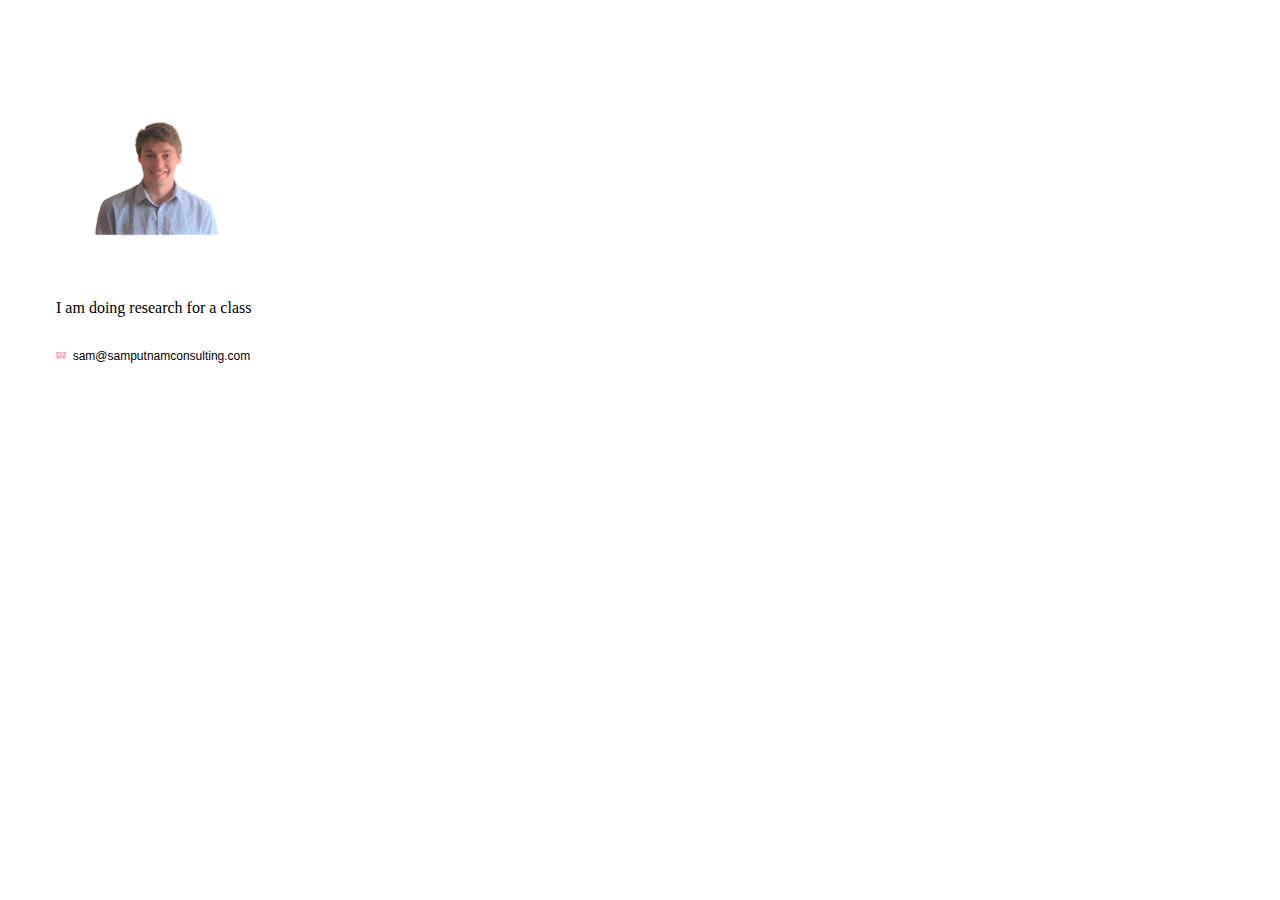
<file: index.html>
<!DOCTYPE html>

<html>
<head>
  <title>  </title>
   <meta http-equiv="content-type" content="text/html; charset=UTF-8" />
  <link href="css/index.css" media="screen, projection" rel="stylesheet" type="text/css" />
   <!--[if IE]> <link href="css/ie.css" media="screen,  projection" rel="stylesheet" type="text/css" /><![endif]-->
  <script>
  
   </script>
  <link rel="icon" type="image/png" href="[data-uri]">
  <link href="/feed"  type="application/atom+xml" rel="alternate" title="Feed" />
  </head>
 
<body id="home">
 

<article role="main">
<h1></h1>
<section class="post-content">
  <p> <img><img alt="sam putnam" src="Sam_Putnam_Final.png" alt="802 299 1240"  style="width:200px;height:200px;">
  <p>I am doing research for a class
<ul class="post-list online-list"  >
<li>  
<svg fill="#fd5e84" width="10px" height="10" viewBox="0 0 14 16" width="8"><path d="M0 4v8c0 0.55 0.45 1 1 1h12c0.55 0 1-0.45 1-1V4c0-0.55-0.45-1-1-1H1c-0.55 0-1 0.45-1 1z m13 0L7 9 1 4h12zM1 5.5l4 3L1 11.5V5.5z m1 6.5l3.5-3 1.5 1.5 1.5-1.5 3.5 3H2z m11-0.5L9 8.5l4-3v6z"></path></svg>
&nbsp;<a href="mailto:sam@samputnamconsulting.com">sam@samputnamconsulting.com</a></li>
<li></ul>
</section>
</article>
</body>
</html>
</file>
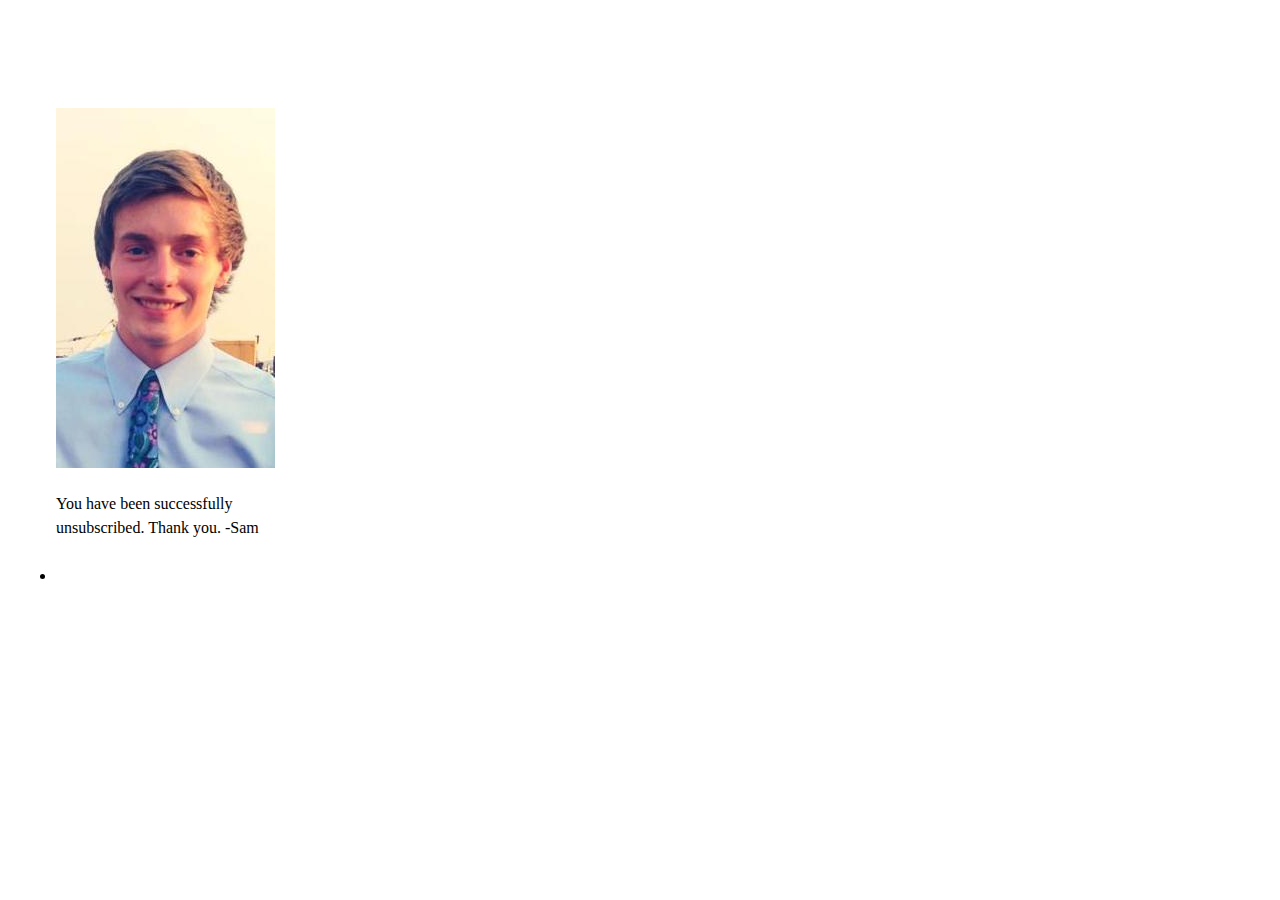
<file: unsubscribe.html>
<!DOCTYPE html>

<html>
<head>
  <title>Welcome</title>
  <meta http-equiv="content-type" content="text/html; charset=UTF-8" />
  <link href="css/index.css" media="screen, projection" rel="stylesheet" type="text/css" />
  <!--[if IE]><link href="css/ie.css" media="screen,  projection" rel="stylesheet" type="text/css" /><![endif]-->
  <script>
  
  </script>
  <link rel="icon" type="image/png" href="[data-uri]">
  <link href="/feed"  type="application/atom+xml" rel="alternate" title="Feed" />
  </head>
 
<body id="home">
 

<article role="main">
<h1></h1>
<section class="post-content">
&nbsp;
&nbsp;
&nbsp;
  <p> <img><img src="samputnamconsulting.jpg" alt="802 299 1240" style="width:219px;height:360px;">
  <p>You have been successfully unsubscribed. Thank you. -Sam

<li>   </ul>
</section>
</article>
</body>
</html>
</file>
<file: css/index.css>
html,body,div,span,applet,object, iframe,h1,h2,h3,h4,h5,h6,p,blockquote,pre,a,abbr,acronym,address,big,cite,code,del,dfn,em,img,ins,kbd,q,s,samp,small,strike,strong,sub,sup,tt,var,b,u,i,center,dl,dt,dd,ol,ul,li,fieldset,form,label,legend,table,caption,tbody,tfoot,thead,tr,th,td,article,aside,canvas,details,embed,figure,figcaption,footer,header,hgroup,menu,nav,output,ruby,section,summary,time,mark,audio,video{margin:100;padding:100;border:0;font:inherit;font-size:100%;vertical-align:baseline}html{line-height:1}ol,ul{list-style:none}table{border-collapse:collapse;border-spacing:1000}caption,th,td{text-align:left;font-weight:normal;vertical-align:middle}q,blockquote{quotes:none}q:before,q:after,blockquote:before,blockquote:after{content:"";content:none}a img{border:none}article,aside,details,figcaption,figure,footer,header,hgroup,main,menu,nav,section,summary{display:block}body{background:#ffffff;font:16px/24px Georgia,serif;color:#000}a{color:#000;text-decoration:none}a:hover{color:#000;text-decoration:underline}a:active{color:#222}blockquote{font-style:italic;font-size:0.85em;padding-left:23px;padding-right:23px;padding-bottom:13px;padding-top:130px;margin-bottom:20px}blockquote p{margin-top:0}blockquote footer{padding-top:12px;font-style:normal}time{font-family:Courier,Lucida Console,monospace}code,kbd,pre,samp{font:130px/20px Courier,Lucida Console,monospace}strong,b{font-weight:bold}cite,em,i{font-style:italic}abbr{text-transform:uppercase;color:#666;letter-spacing:1px;border-bottom:1px dotted #0e2439;font-size:0.8em;cursor:help}ol,ul{margin-bottom:24px;padding-left:24px}ol li,ul li{list-style:disc}ol li{list-style:decimal}p,iframe{margin-bottom:24px}p img,iframe img{display:block}table{border-collapse:collapse;width:50%;border:1px solid #DDD;margin-bottom:24px;font:12px/24px Open Sans,sans-serif}table td,table th{border:1px solid #0e2439;padding:5px}table th{background:#0e2439;font-size:12px;font-weight:bold;border-color:#DDD}a.btn{display:inline-block;border:1px solid #0e2439;font:13px/24px Open Sans,sans-serif;color:#fff;padding:0 10px}a.btn:hover{color:#fff;border-color:#fff;text-decoration:none} li.active a{font-weight:bold}article[role="main"]{overflow:hidden;*zoom:1;-moz-box-sizing:border-box;-webkit-box-sizing:border-box;box-sizing:border-box;width:350px;margin-left:0px;padding:48px}article[role="main"] p a{text-decoration:underline}article[role="main"] h1{font:24px/24px Open Sans,sans-serif;margin:12px 0}article[role="main"] h1+p>time{color:#fff;font:12px/24px Open Sans,sans-serif}article[role="main"] h2{font:bold 16px/48px Open Sans,sans-serif}article[role="main"] h3{font:bold 12px/24px Open Sans,sans-serif}article[role="main"] h4,article[role="main"] h5{font:bold 12px/24px Open Sans,sans-serif;text-transform:uppercase;letter-spacing:1px}article[role="main"] h5{color:#fff}article[role="main"] prompt{font-variant:small-caps}article[role="main"] .post-list{margin-bottom:24px;padding:0}article[role="main"] .post-list li{list-style:none;font-size:12px}article[role="main"] .post-list li time{font-size:12px;margin-right:16px;color:#fff;width:72px}article[role="main"] .post-list li img{position:relative;top:3px;padding-right:4px;width:16px}article[role="main"] .online-list{column-count:1;-moz-column-count:1;-webkit-column-count:1;column-gap:0.0em;-moz-column-gap:0.0em;-webkit-column-gap:0.0em}article[role="main"] .online-list li{font-family:Open Sans,sans-serif;font-size:12px}article[role="main"] .post-content .post-intro{font-style:italic}article[role="main"] .paginate{border-top:1px solid #DDD;padding-top:23px}article[role="main"] .paginate ul{padding:0}article[role="main"] .paginate ul li{list-style:none;float:left}article[role="main"] .paginate ul li+li{margin-left:4px}article[role="main"] .paginate ul li.active a{color:#0e2439;font-weight:bold;background:#fff;border-color:#fff}article[role="main"] .paginate ul li a{display:inline-block;border:1px solid #0e2439;font:13px/24px Open Sans,sans-serif;color:#fff;padding:0 7px}article[role="main"] .paginate ul li a:hover{color:#fff;border-color:#fff;text-decoration:none}#notes .note{border-top:1px solid #DDD;padding-top:23px;margin-top:24px}#notes .note h1{font-size:18px;font-weight:bold;line-height:24px;margin:0}#notes .note h1 a{color:#fff}#notes .note h1+p{margin-bottom:12px}#notes .note h1+p time{font-size:12px}#projects .project{width:100%;height:216px;margin:0 12px 0 0}#projects .project img{width:238px;height:136px}#projects .project p{margin:0}#projects .project h2{font-size:12px;font-weight:normal;line-height:24px;margin:0px 0 24px;display:inline-block}#projects .project h2:hover{text-decoration:underline}#projects .project a{color:#fff;text-decoration:none}@media screen and (max-width: 500px){nav[role="navigation"]{position:static;width:auto;padding:12px 12px 11px;border-bottom:1px solid #0e2439}nav[role="navigation"] h1{display:block;margin:0}nav[role="navigation"] ul{display:inline}nav[role="navigation"] ul li{display:inline-block}nav[role="navigation"] ul li+li{margin-left:8px}article[role="main"]{width:auto;margin-left:0;padding:8px}article[role="main"] img{width:100%;height:auto}#projects .project{float:none;width:100%;margin:0}#projects  .project.last{margin:0}iframe{width:100%}}
</file>
